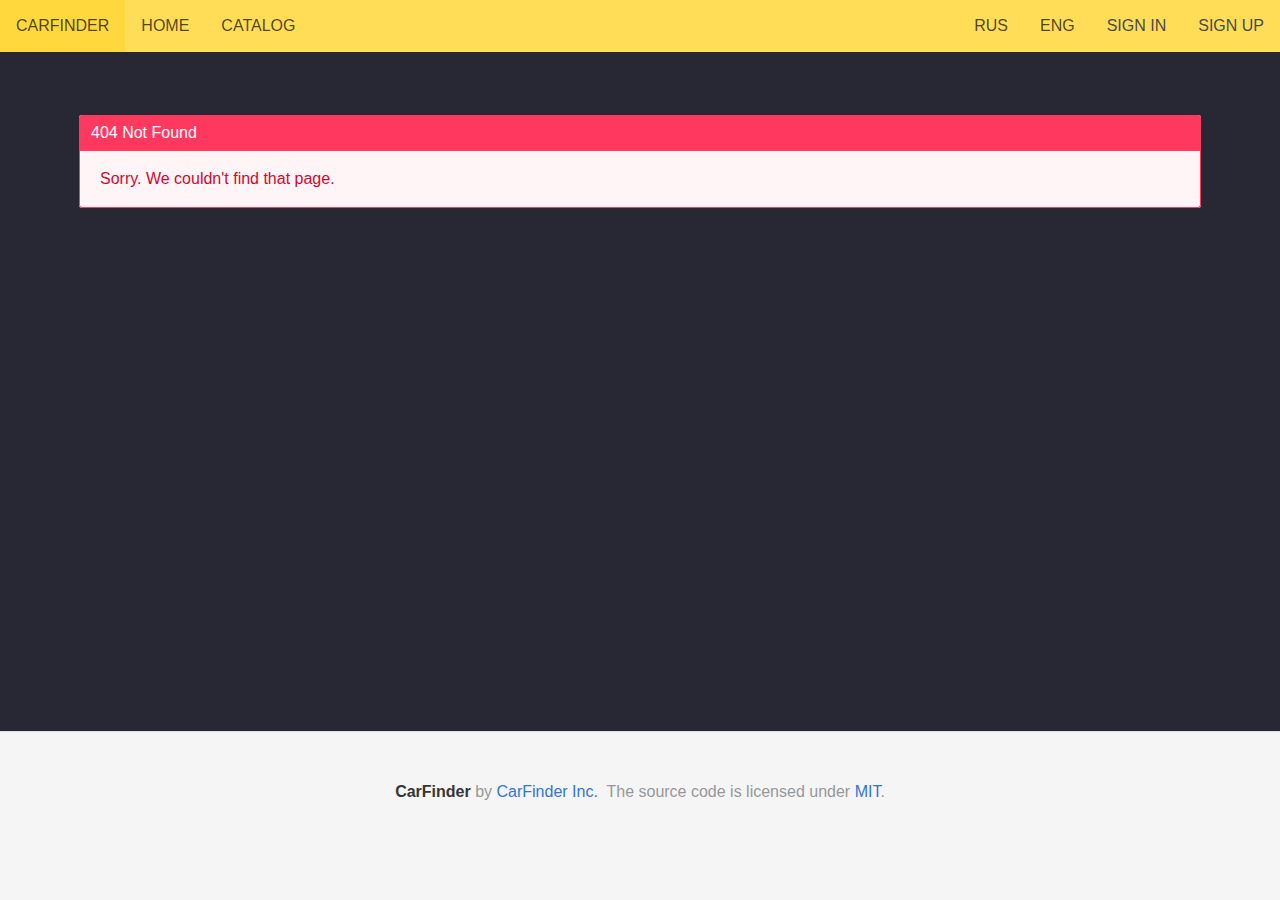
<file: index.html>
<!DOCTYPE html>
<html lang="en">

<head>
    <meta charset="UTF-8">
    <meta name="viewport" content="width=device-width, initial-scale=1.0">
    <meta http-equiv="X-UA-Compatible" content="ie=edge">
    <title>CarFinder</title>
    <link rel="stylesheet" href="styles.css">
</head>

<body>
    <div id="app"></div>
    <script src="bundle.js"></script>
</body>

</html>
</file>
